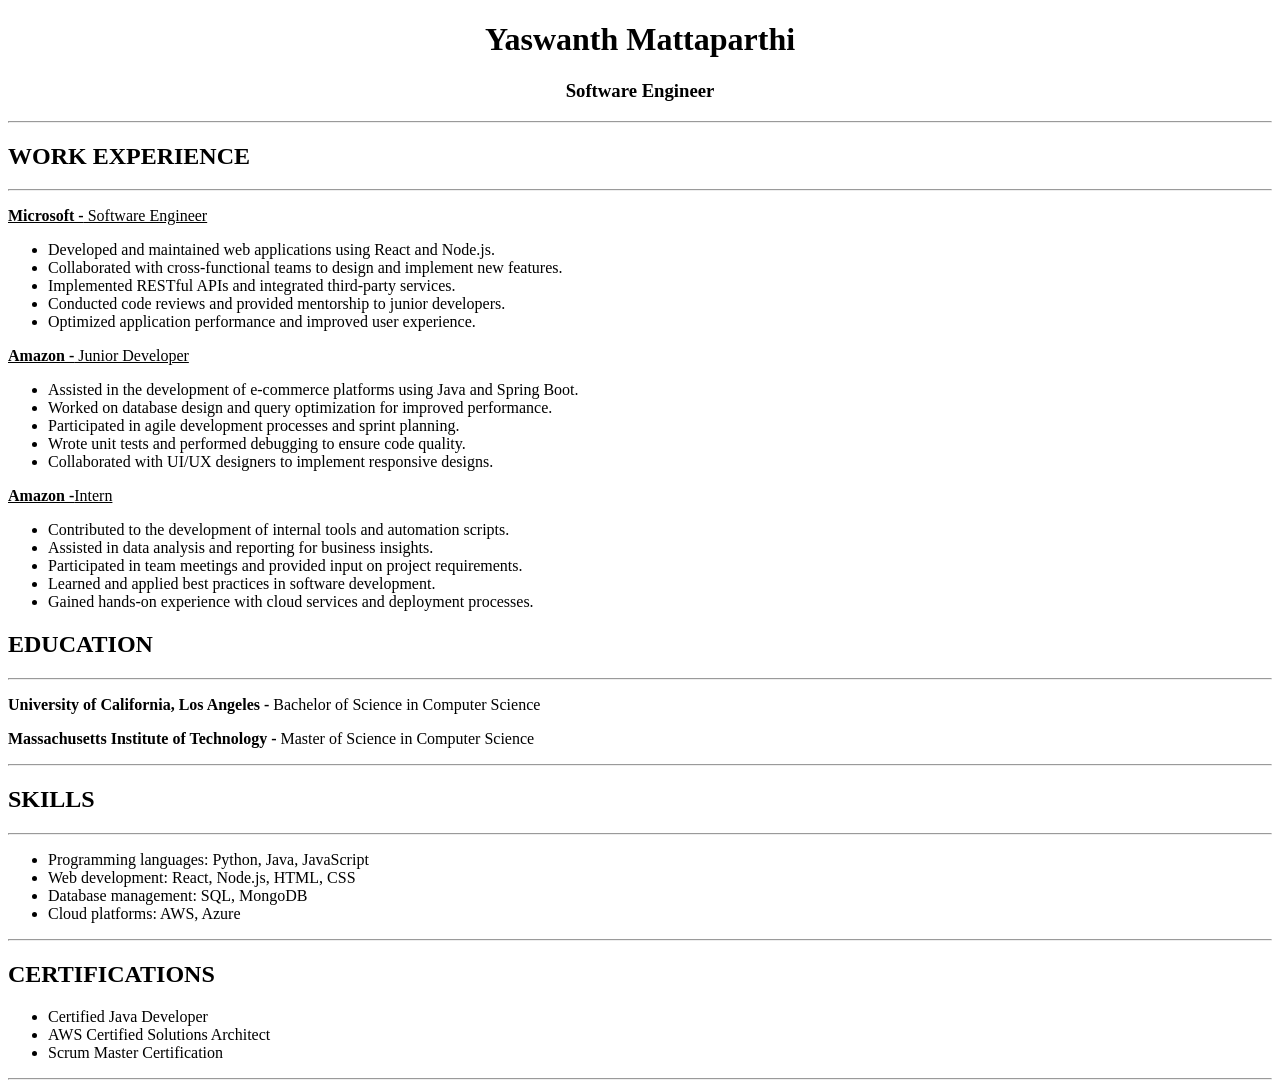
<file: index.html>
<!DOCTYPE html>
<html lang="en">
<head>
    <meta charset="UTF-8">
    <meta name="viewport" content="width=device-width, initial-scale=1.0">
    <title>resume</title>
    <link rel="stylesheet" href="resume1.css">
</head>
<body>
    <div class="resume">
        <h1 class="name">Yaswanth Mattaparthi</h1>
        <h3 class="role">Software Engineer</h3>
        <hr>
        
        <h2>WORK EXPERIENCE</h2><hr>
       <u><p><strong>Microsoft -</strong> Software Engineer</p></u>
        <ul>
            <li>Developed and maintained web applications using React and Node.js.</li>
            <li>Collaborated with cross-functional teams to design and implement new features.</li>
            <li>Implemented RESTful APIs and integrated third-party services.</li>
            <li>Conducted code reviews and provided mentorship to junior developers.</li>
            <li>Optimized application performance and improved user experience.</li>
        </ul>
        <u><p><strong>Amazon -</strong> Junior Developer</p></u>
        <ul>
            <li>Assisted in the development of e-commerce platforms using Java and Spring Boot.</li>
            <li>Worked on database design and query optimization for improved performance.</li>
            <li>Participated in agile development processes and sprint planning.</li>
            <li>Wrote unit tests and performed debugging to ensure code quality.</li>
            <li>Collaborated with UI/UX designers to implement responsive designs.</li>
        </ul>
          <u><p><strong>Amazon -</strong>Intern</p></u>
          <ul>
            <li>Contributed to the development of internal tools and automation scripts.</li>
            <li>Assisted in data analysis and reporting for business insights.</li>
            <li>Participated in team meetings and provided input on project requirements.</li>
            <li>Learned and applied best practices in software development.</li>
            <li>Gained hands-on experience with cloud services and deployment processes.</li>
        </ul>
    </div>
    <div class="edu">
        <h2>EDUCATION</h2>
        <hr>
        <p><strong>University of California, Los Angeles -</strong> Bachelor of Science in Computer Science</p>
        <p><strong>Massachusetts Institute of Technology -</strong> Master of Science in Computer Science</p>
        <hr>
        <h2>SKILLS</h2><hr>
        <ul>
            <li>Programming languages: Python, Java, JavaScript</li>
            <li>Web development: React, Node.js, HTML, CSS</li>
            <li>Database management: SQL, MongoDB</li>
            <li>Cloud platforms: AWS, Azure</li>
        </ul>
        <hr>
        <h2>CERTIFICATIONS</h2>
        <ul>
            <li>Certified Java Developer</li>
            <li>AWS Certified Solutions Architect</li>
            <li>Scrum Master Certification</li>
        </ul><hr>
    </div>
</body>
</html>
</file>
<file: resume1.css>
.name{
    text-align: center;
}
.role{
    text-align: center;
}
</file>
